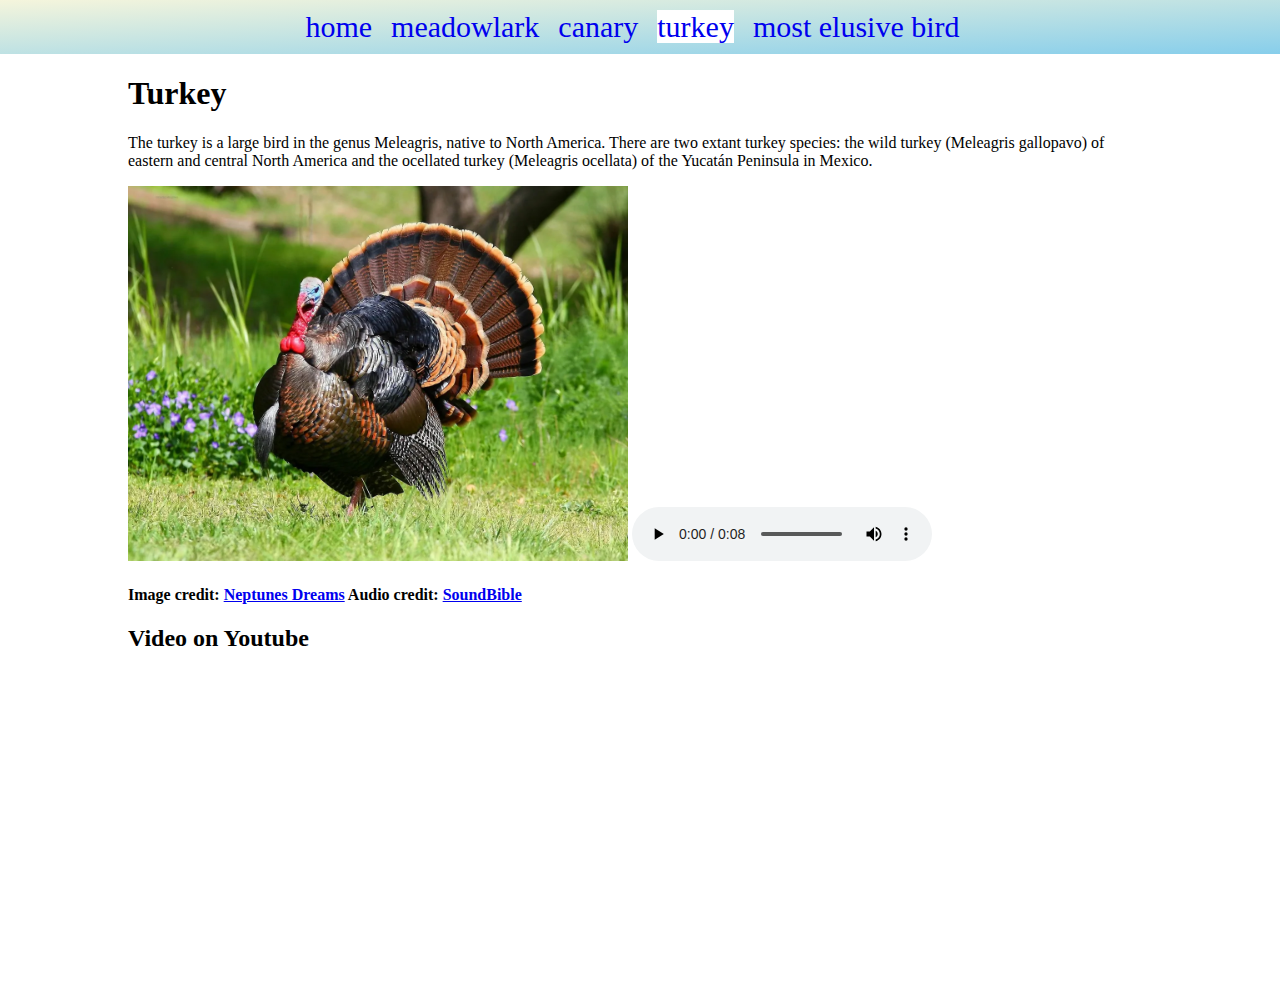
<file: turkey.html>
<!DOCTYPE html>
<html lang="en">
<head>
    <meta charset="UTF-8">
    <meta name="viewport" content="width=device-width, initial-scale=1.0">
    <title>Turkey</title>
    <link rel="stylesheet" href="assets/css/style.css">
</head>
<body>
    <nav>
        <ul>
            <li>
                <a href="index.html">home</a>
            </li>
            <li>
                <a href="meadowlark.html">meadowlark</a>
            </li>
            <li>
                <a href="canary.html">canary</a>
            </li>
            <li>
                <a href="turkey.html" class="current-page">turkey</a>
            </li>
            <li>
                <a href="rooster.html">most elusive bird</a>
            </li>
        </ul>
    </nav>
    <main>
        <h1>
        <!-- Bird name here -->
            Turkey
        </h1>
        <!-- Description of bird -->
        <p>The turkey is a large bird in the genus Meleagris, native to North America. There are two extant turkey 
            species: the wild turkey (Meleagris gallopavo) of eastern and central North America and the ocellated 
            turkey (Meleagris ocellata) of the Yucatán Peninsula in Mexico.</p>
        <div>
            <!-- Image of bird -->
            <img src="./assets/images/turkey.jpg" alt="Turkey Image" width="500px" />
            <!-- Audio of bird -->
            <audio controls autoplay src="./assets/sounds/turkey.mp3">
                Sorry! Your browser does not support this feature.
            </audio>
            <div>
                <h4>Image credit: <a href="https://neptunesdreams-tarot-card-readings.blogspot.com/2013/12/turkey-bird-wallpapers-hd.html">Neptunes Dreams</a> Audio credit: <a href="https://soundbible.com/1315-Turkey-Gobble.html">SoundBible</a></h4>
            </div>
        </div>
        <div>
            <h2>Video on Youtube</h2>
            <!-- video iframe here -->
            <iframe width="560" height="315" src="https://www.youtube.com/embed/bw480BoV8Zw" title="YouTube video player" frameborder="0" allow="accelerometer; autoplay; clipboard-write; encrypted-media; gyroscope; picture-in-picture" allowfullscreen></iframe>
        </div>
    </main>
</body>
</html>
</file>
<file: assets/css/style.css>
html,
body {
    margin: 0;
    padding: 0;
}

nav {
    width: 100%;
    background: linear-gradient(to bottom right, beige, skyblue);
    text-align: center;
}

nav ul {
    list-style-type: none;
    margin: 0;
    padding: 10px;
}

nav li {
    display: inline;
    margin-right: 15px;
}

nav a {
    font-size: 30px;
    text-decoration: none;
}

nav a:visited {
    color: blue;
}

nav a:hover {
    color: hotpink;
}

.current-page {
    background-color: white;
}

main {
    margin: 0 10%;
}

#home-icons {
    margin-top: 200px;
    display: flex;
    justify-content: space-evenly;
    align-items: center;
}

#home-icons img {
    width: 300px;
    border-radius: 3px;
    box-shadow: 2px 5px 5px 0px slateblue;
}
#home-icons img:hover {
    transform: translateY(-3rem) scale(1.1);
    box-shadow: 5px 10px 10px 0px slateblue;
    opacity: 0.6;
}
</file>
